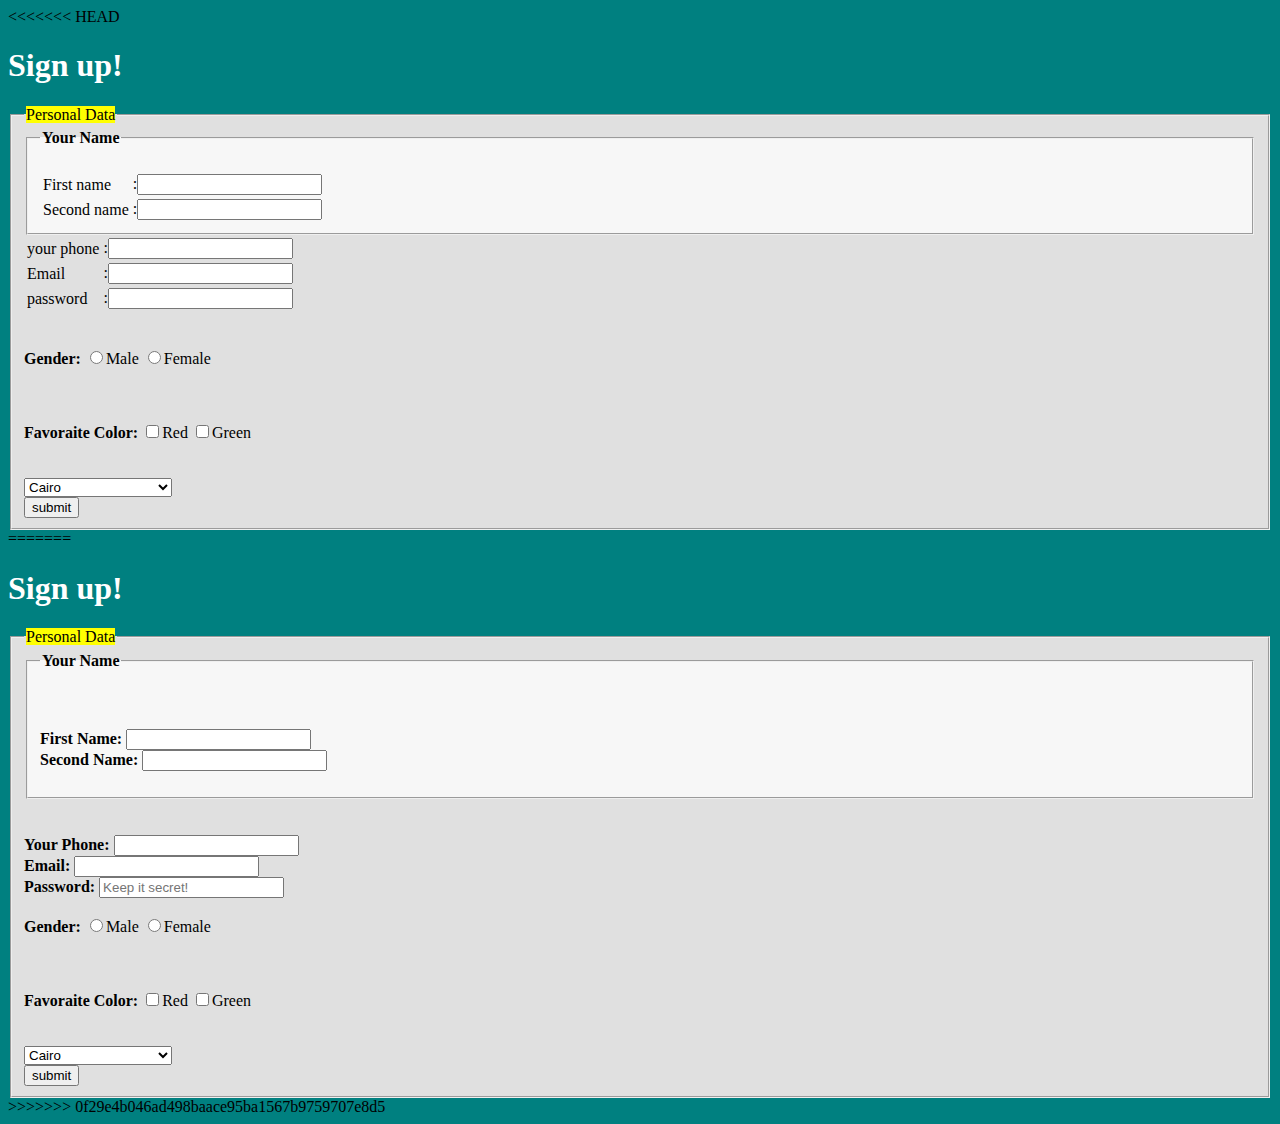
<file: index.html>
<<<<<<< HEAD
<!DOCTYPE html>
<html lang="en">
<head>
    <meta charset="UTF-8">
    <meta name="viewport" content="width=device-width, initial-scale=1.0">
    <title>signup!</title>
<link rel="stylesheet" href="css/style.css">

</head>
<body>
    <h1>Sign up!</h1>
    <fieldset class="fieldset1">
        <legend><mark> Personal Data</mark></legend>
        <fieldset class="Name">
            <legend><b>Your Name</b></legend> <br>
    <table>
        <tbody>
            <tr>
                <td ><label for="name">First name</label></td>
                <td>:<input type="text" name="name" id="name"></td>
            </tr>
            <tr>
                <td ><label for="secname">Second name</label></td>
                <td>:<input type="text" name="name" id="secname"></td>
            </tr>
        </tbody>
    </table>
        </fieldset>
        <table>
            <tbody>
                <tr>
                    <td ><label for="tel">your phone</label></td>
                    <td>:<input type="tel" name="tel" id="tel"></td>
                </tr>
                <tr>
                    <td><label for="mail">Email</label></td>
                    <td>:<input type="email" name="email" id="mail"></td>
                </tr>
                <tr>
                    <td><label for="pass">password</label></td>
                    <td>:<input type="password" name="password" id="pass"></td>
                </tr>
            </tbody>
        </table> <br>
        <br>
        <label ><b>Gender:</b></label>
        <input type="radio" name="gender" value="male">Male
        <input type="radio" name="gender" value="female">Female <br>
        <br>
        <br>
        <br>
        <label name="color"><b>Favoraite Color:</b></label>
        <input type="checkbox" name="color" value="Red">Red
        <input type="checkbox" name="color" value="Green">Green
        <br>
        <br>
        <br>
        <select name="country" id="">

            <option disabled>Egypt:</option>
            <option value="Cairo">Cairo</option>
            <option value="Giza">Giza</option>
            <option value="Alex">Alex</option>
            <option disabled>saudi Arabia:</option>
            <option value="Riyadh">Riyadh</option>
            <option value="Mecca">Mecca</option>
            <option value="madina el monawara">Madina El Monawara</option>
            <option disabled>UAE:</option>
            <option value="Emiarte of abu Dhabi">Emiarte of abu Dhabi</option>
            <option value="Emiarte of Dubai">Emiarte of Dubai</option>
            <option value="Emiarte of sharjah">Emiarte of sharjah</option>
            



        </select>
        <br>
      
       <a href="login.html" target="_blank">
        <button type="button">submit</button>
       </a>
    </form>
    </fieldset>
</body>

</html>
=======
<!DOCTYPE html>
<html lang="en">
<head>
    <meta charset="UTF-8">
    <meta name="viewport" content="width=device-width, initial-scale=1.0">
    <title>signup!</title>
<link rel="stylesheet" href="css/style.css">

</head>
<body>
    <h1>Sign up!</h1>
    <fieldset class="fieldset1">
        <legend><mark> Personal Data</mark></legend>
        <fieldset class="Name">
            <legend><b>Your Name</b></legend> <br>
            <br>
            <br>
            <form action="">
            <label for="first"><b>First Name:</b></label>
            <input type="text" name="name" id="first"> <br>
            <label for="second"><b>Second Name:</b></label>
            <input type="text" name="name" id="second">
        </fieldset><br>
        <br>
        <label for="phone"><b>Your Phone:</b></label>
        <input type="tel" name="number" id="phone"> <br>
        <label for="mail"><b>Email:</b></label>
        <input type="email" name="email" id="mail"><br>
        <label for="pass"><b>Password:</b></label>
        <input type="password" name="password" id="pass" placeholder="Keep it secret!">
        <br>
        <br>
        <label ><b>Gender:</b></label>
        <input type="radio" name="gender" value="male">Male
        <input type="radio" name="gender" value="female">Female <br>
        <br>
        <br>
        <br>
        <label name="color"><b>Favoraite Color:</b></label>
        <input type="checkbox" name="color" value="Red">Red
        <input type="checkbox" name="color" value="Green">Green
        <br>
        <br>
        <br>
        <select name="country" id="">

            <option disabled>Egypt:</option>
            <option value="Cairo">Cairo</option>
            <option value="Giza">Giza</option>
            <option value="Alex">Alex</option>
            <option disabled>saudi Arabia:</option>
            <option value="Riyadh">Riyadh</option>
            <option value="Mecca">Mecca</option>
            <option value="madina el monawara">Madina El Monawara</option>
            <option disabled>UAE:</option>
            <option value="Emiarte of abu Dhabi">Emiarte of abu Dhabi</option>
            <option value="Emiarte of Dubai">Emiarte of Dubai</option>
            <option value="Emiarte of sharjah">Emiarte of sharjah</option>
            



        </select>
        <br>
      
       <a href="login.html" target="_blank">
        <button type="button">submit</button>
       </a>
    </form>
    </fieldset>
</body>

</html>
>>>>>>> 0f29e4b046ad498baace95ba1567b9759707e8d5
</file>
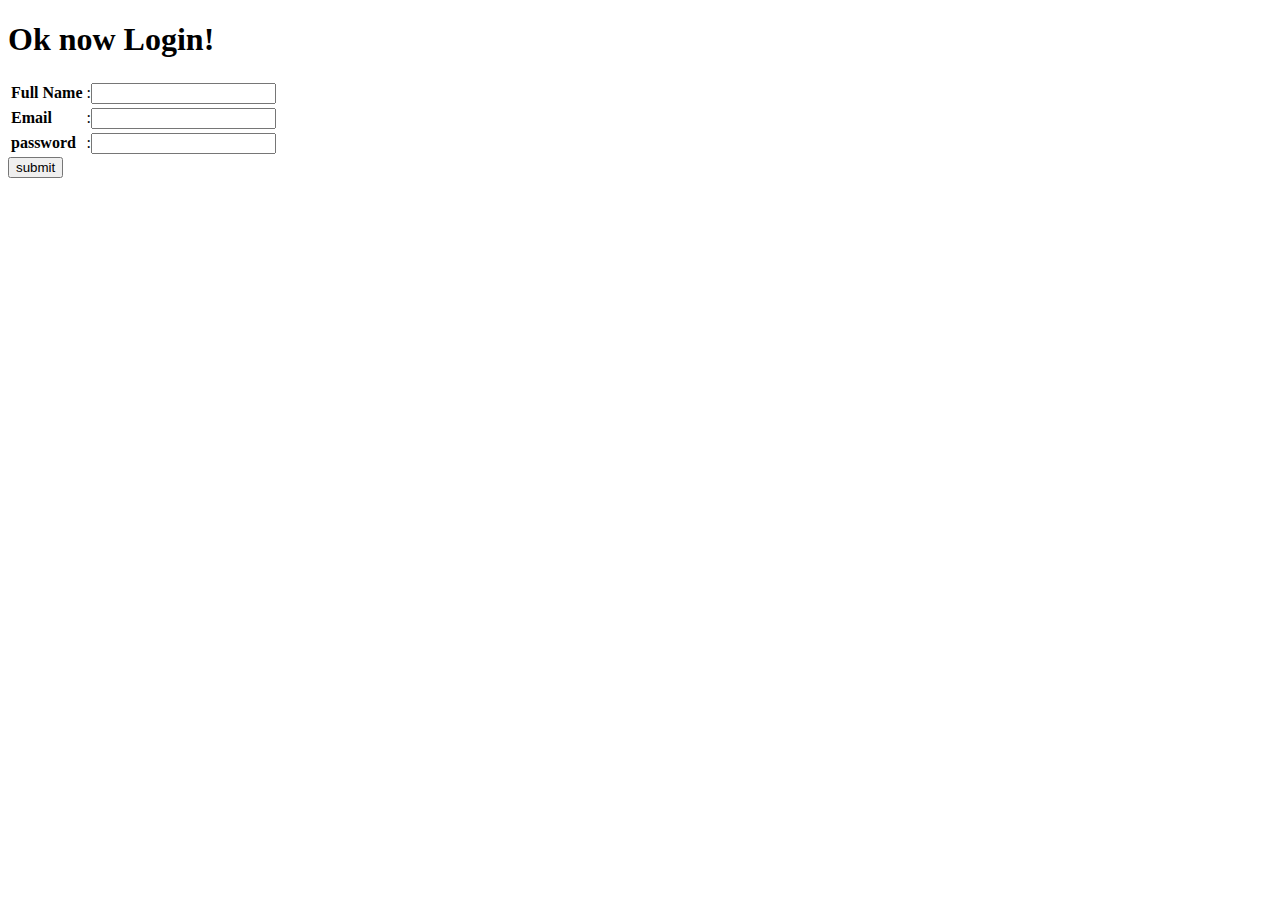
<file: login.html>
<!DOCTYPE html>
<html lang="en">
<head>
    <meta charset="UTF-8">
    <meta name="viewport" content="width=device-width, initial-scale=1.0">
    <title>Login!</title>
</head>
<body>
    <h1>Ok now Login!</h1>
    <form action="">
        <table>
            <tbody>
                <tr>
                    <td> <label for="name"> <b>Full Name</b></label></td>
                    <td> :<input type="text" name="name" id="name"> </td>
                </tr>
                <tr>
                    <td>  <label for="mail"><b>Email</b></label></td>
                    <td>
                        :<input type="email" name="email" id="mail"></td>
                </tr>
                <tr>
                    <td>        <label for="pass"><b>password</b></label>
                    </td>
                    <td> :<input type="password" name="password" id="pass" ></td>
                </tr>
            </tbody>
        </table>
        <a href="Menu.html" target="_blank">
            <button type="button">submit</button>
        </a>
    </form>
</body>
</html>
</file>
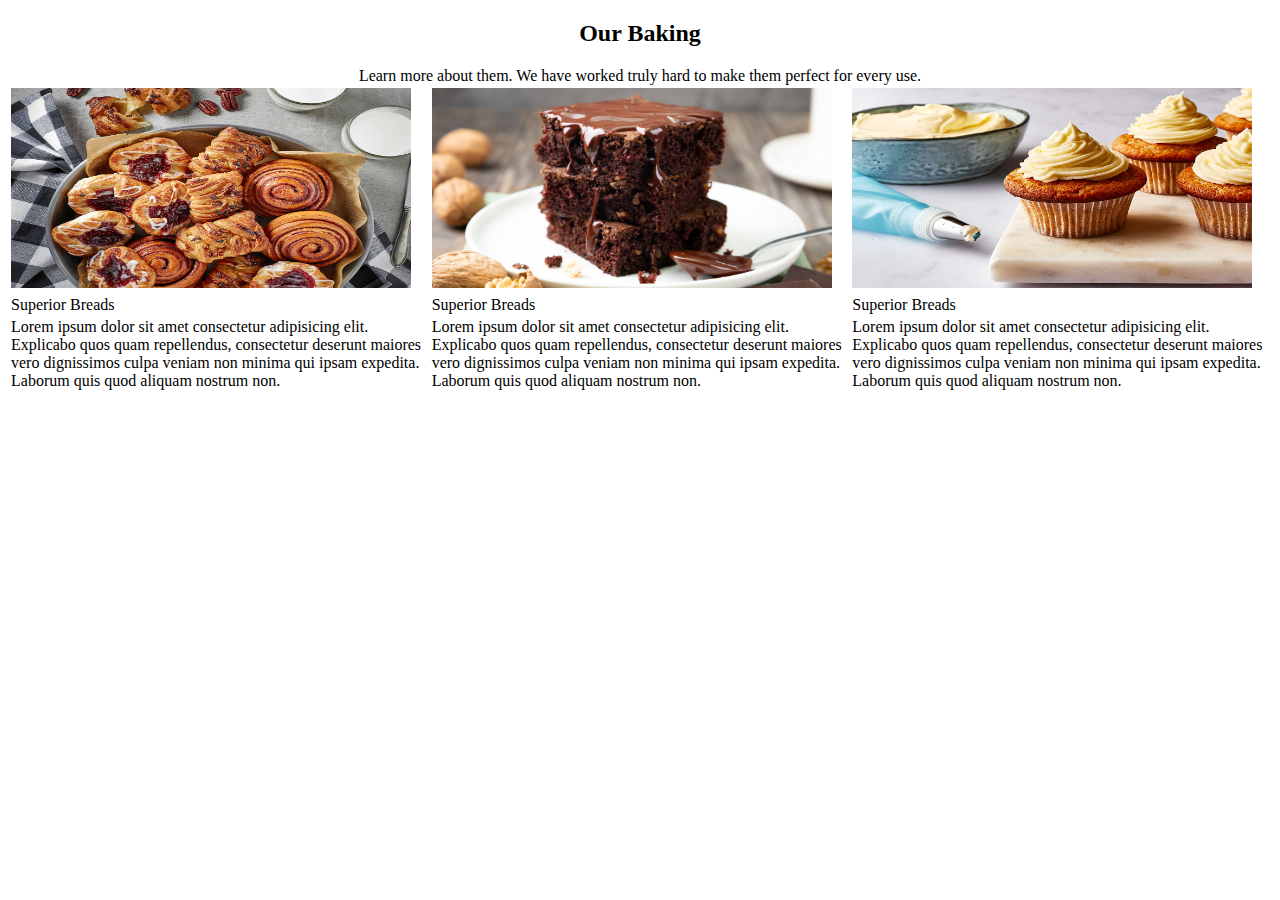
<file: Menu.html>
<!DOCTYPE html>
<html lang="en">
<head>
    <meta charset="UTF-8">
    <meta name="viewport" content="width=device-width, initial-scale=1.0">
    <title>Menu</title>
</head>
<body>
    <h2> <center>Our Baking</center></h2>
    <table>
        <caption>Learn more about them. We have worked truly hard to make them perfect for every use.</caption>
        <tbody>
            <tr>
                <td><img src="./imgs/freshly-baked-sweet-buns-adobestock_109575115.jpeg"  width="400px" height="200px" alt=""></td>
                <td><img src="./imgs/Fudge-Brownie-Delish.jpg" width="400px" height="200px" alt=""></td>
                <td><img src="./imgs/vegan-cream-cheese-frosting-recipe-3378246-step-05-bb21523f0c674bc289f2e2b6b3faf1ee.jpg"  width="400px" height="200px" alt=""></td>
            </tr>
            <tr>
                <td>Superior Breads</td>
                <td>Superior Breads</td>
                <td>Superior Breads</td>
            </tr>
            <tr>
                <td>Lorem ipsum dolor sit amet consectetur adipisicing elit. Explicabo quos quam repellendus, consectetur deserunt maiores vero dignissimos culpa veniam non minima qui ipsam expedita. Laborum quis quod aliquam nostrum non.</td>
                <td>Lorem ipsum dolor sit amet consectetur adipisicing elit. Explicabo quos quam repellendus, consectetur deserunt maiores vero dignissimos culpa veniam non minima qui ipsam expedita. Laborum quis quod aliquam nostrum non.</td>
                <td>Lorem ipsum dolor sit amet consectetur adipisicing elit. Explicabo quos quam repellendus, consectetur deserunt maiores vero dignissimos culpa veniam non minima qui ipsam expedita. Laborum quis quod aliquam nostrum non.</td>
            </tr>
        </tbody>
    </table>
</body>
</html>
</file>
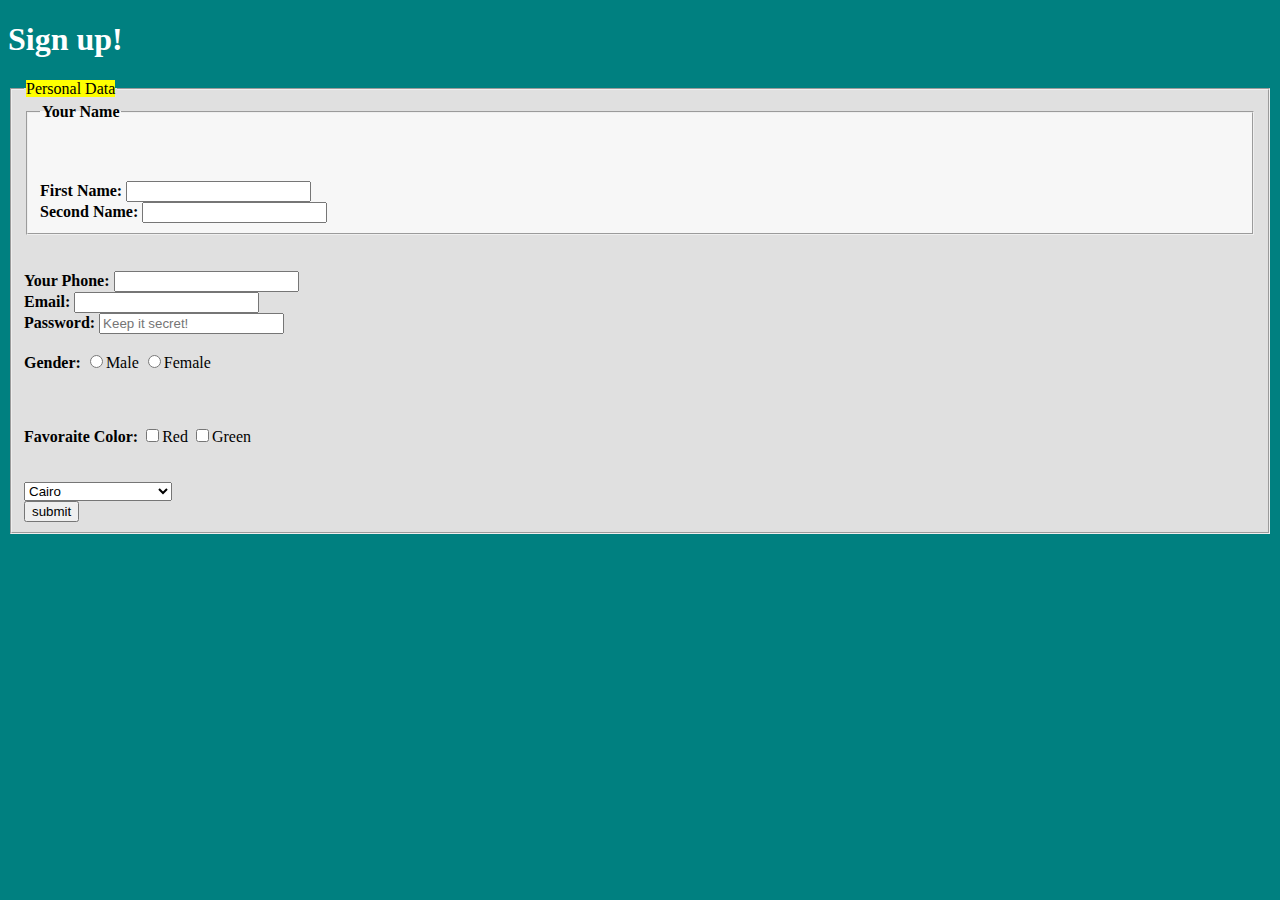
<file: signup.html>
<!DOCTYPE html>
<html lang="en">
<head>
    <meta charset="UTF-8">
    <meta name="viewport" content="width=device-width, initial-scale=1.0">
    <title>signup!</title>
<link rel="stylesheet" href="css/style.css">

</head>
<body>
    <h1>Sign up!</h1>
    <fieldset class="fieldset1">
        <legend><mark> Personal Data</mark></legend>
        <fieldset class="Name">
            <legend><b>Your Name</b></legend> <br>
            <br>
            <br>
            <form action="">
            <label for="first"><b>First Name:</b></label>
            <input type="text" name="name" id="first"> <br>
            <label for="second"><b>Second Name:</b></label>
            <input type="text" name="name" id="second">
        </fieldset><br>
        <br>
        <label for="phone"><b>Your Phone:</b></label>
        <input type="tel" name="number" id="phone"> <br>
        <label for="mail"><b>Email:</b></label>
        <input type="email" name="email" id="mail"><br>
        <label for="pass"><b>Password:</b></label>
        <input type="password" name="password" id="pass" placeholder="Keep it secret!">
        <br>
        <br>
        <label ><b>Gender:</b></label>
        <input type="radio" name="gender" value="male">Male
        <input type="radio" name="gender" value="female">Female <br>
        <br>
        <br>
        <br>
        <label name="color"><b>Favoraite Color:</b></label>
        <input type="checkbox" name="color" value="Red">Red
        <input type="checkbox" name="color" value="Green">Green
        <br>
        <br>
        <br>
        <select name="country" id="">

            <option disabled>Egypt:</option>
            <option value="Cairo">Cairo</option>
            <option value="Giza">Giza</option>
            <option value="Alex">Alex</option>
            <option disabled>saudi Arabia:</option>
            <option value="Riyadh">Riyadh</option>
            <option value="Mecca">Mecca</option>
            <option value="madina el monawara">Madina El Monawara</option>
            <option disabled>UAE:</option>
            <option value="Emiarte of abu Dhabi">Emiarte of abu Dhabi</option>
            <option value="Emiarte of Dubai">Emiarte of Dubai</option>
            <option value="Emiarte of sharjah">Emiarte of sharjah</option>
            



        </select>
        <br>
      
       <a href="login.html" target="_blank">
        <button type="button">submit</button>
       </a>
    </form>
    </fieldset>
</body>

</html>
</file>
<file: css/style.css>
h1{
    color: white;
}
body{
    background-color: teal;
}
.Name{
    background-color: rgb(247, 247, 247);
}
.fieldset1{
    background-color: #E0E0E0;
}
</file>
